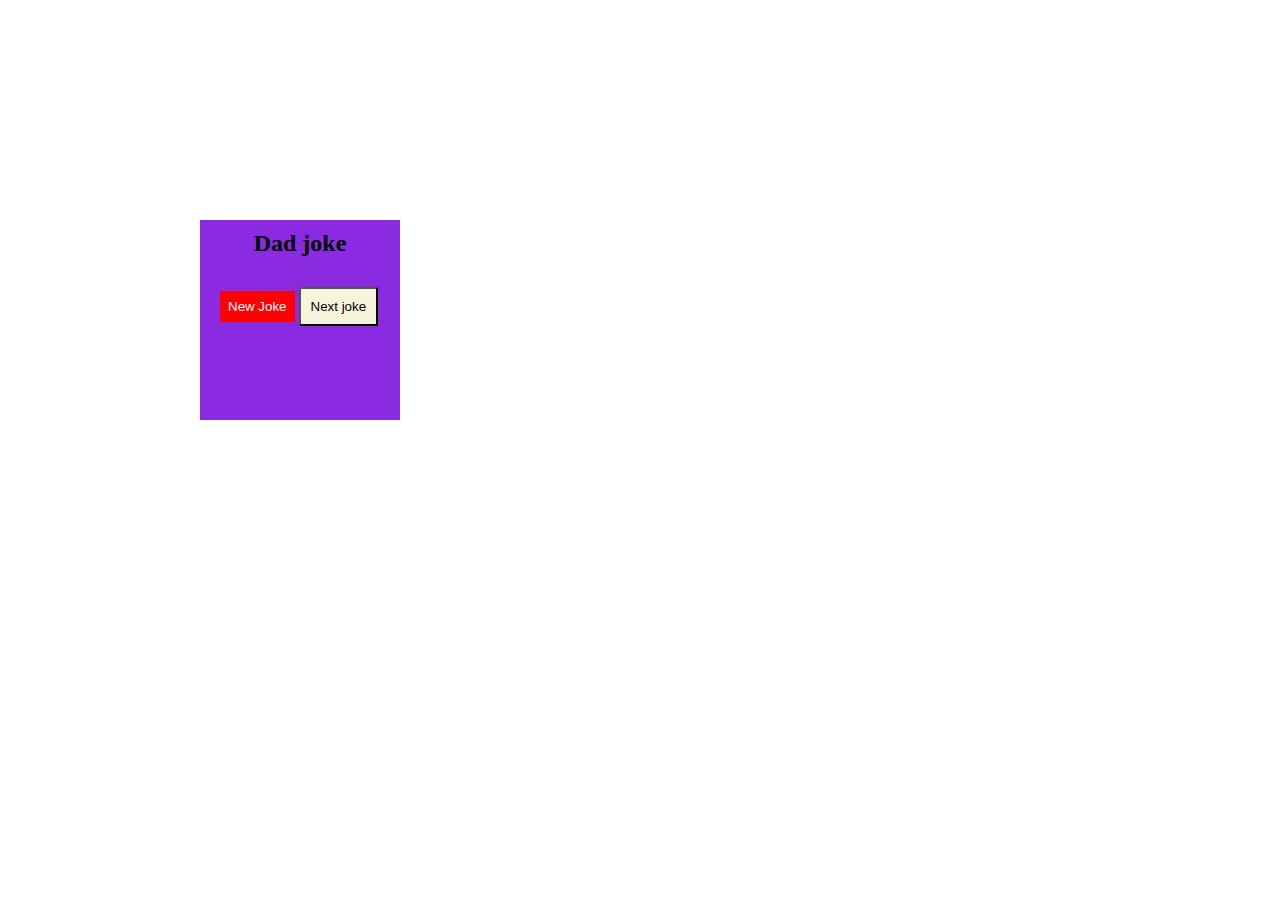
<file: Joke Genrator/joke.html>
<!DOCTYPE html>
<html>
    <head>
        <title>Random Joke Genrator</title>
        <link rel="stylesheet" href="joke.css">
        <script type="text/javascript" src="joke.js">
        </script>
    </head>

    <body>
        <div class="container">
            <h2>Dad joke</h2>

            <h1 id="joke-text"></h1>

            <button class="btn" onclick="createJoke1()">New Joke</button>
            <button class="btn-tweet" target="_blank" onclick="createJoke2()" >Next joke</button>
        </div>
    </body>
</html>
</file>
<file: Joke Genrator/joke.css>
*{
    padding:0;
    margin:0;
}
.container{
    width: 200px;
    height:200px;
    background-color: blueviolet;
    justify-content: center;
    margin-left: 200px;
    margin-top: 220px;
   
}
a{
    text-decoration: none;
}
h2{
    text-align: center;
    padding-top: 10px;
}
h1{
    font-size: 20px;

    text-align: center;
    padding-top: 15px;
    padding-bottom: 15px;
    color: rgb(255, 255, 255);
}
.joke-text{
    padding: 22px;
    text-align: center;
    color: white;
}
.btn{
    margin-left: 20px;
    padding: 8px;
    background-color: red;
    border: none;
    color: white;
}
.btn-tweet{
    background-color: beige;
    padding: 10px;
}
</file>
